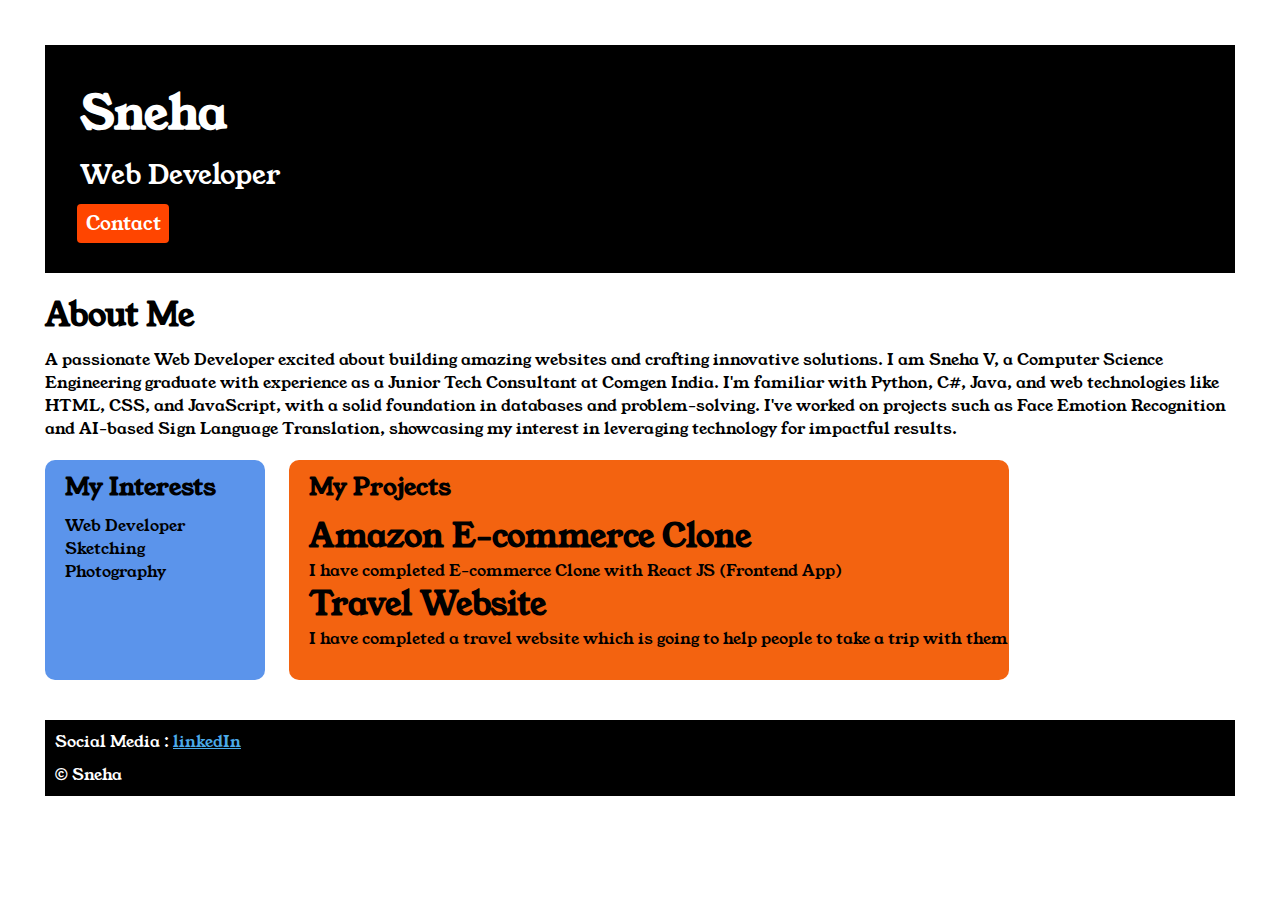
<file: index.html>
<!DOCTYPE html>
<html lang="en">

<head>
    <meta charset="UTF-8">
    <meta name="viewport" content="width=device-width, initial-scale=1.0">
    <title>Portfolio Project</title>
    <link rel="stylesheet" href="style.css">
    <link rel="preconnect" href="https://fonts.googleapis.com">
    <link rel="preconnect" href="https://fonts.gstatic.com" crossorigin>
    <link href="https://fonts.googleapis.com/css2?family=Young+Serif&display=swap" rel="stylesheet">
</head>

<body>

    <div class="container">
        <div class="section-one">
            <h1 class="section-one__name">Sneha</h1>
            <p class="section-one__role">Web Developer</p>
            <a class="section-one__contact" href="contact.html">Contact</a>

        </div>

        <div class="section-two">
            <h1 class="section-two__title">About Me</h1>
            <p class="section-two__desc">A passionate Web Developer excited about building amazing websites and crafting
                innovative solutions. I am Sneha V, a Computer Science Engineering graduate with experience as a Junior
                Tech Consultant at Comgen India. I'm familiar with Python, C#, Java, and web technologies like HTML,
                CSS, and JavaScript, with a solid foundation in databases and problem-solving. I've worked on projects
                such as Face Emotion Recognition and AI-based Sign Language Translation, showcasing my interest in
                leveraging technology for impactful results.</p>
        </div>

        <div class="section-three">
            <h2 class="section-three__title">My Interests</h2>

            <ul style="list-style-type:none;" class="section-three__desc">
                <li>Web Developer</li>
                <li>Sketching</li>
                <li>Photography</li>
            </ul>
        </div>

        <div class="section-four">
            <h2 class="section-four__title">My Projects</h2>
            <ul class="section-four__desc" style="list-style-type: none;">

                <li>
                    <h1>Amazon E-commerce Clone</h1>
                    <p>I have completed E-commerce Clone with React JS (Frontend App)</p>
                </li>
                <li>
                    <h1>Travel Website</h1>
                    <p>I have completed a travel website which is going to help people to take a trip with them</p>
                </li>
            </ul>
        </div>

        <div class="section-five">
            <p class="section-five__title">Social Media : <a href="https://www.linkedin.com/feed/" style="color: rgb(75, 170, 233);" target="_blank">linkedIn</a></p>
            <p class="section-five__desc">&copy; Sneha</p>
        </div>


    </div>
</body>

</html>
</file>
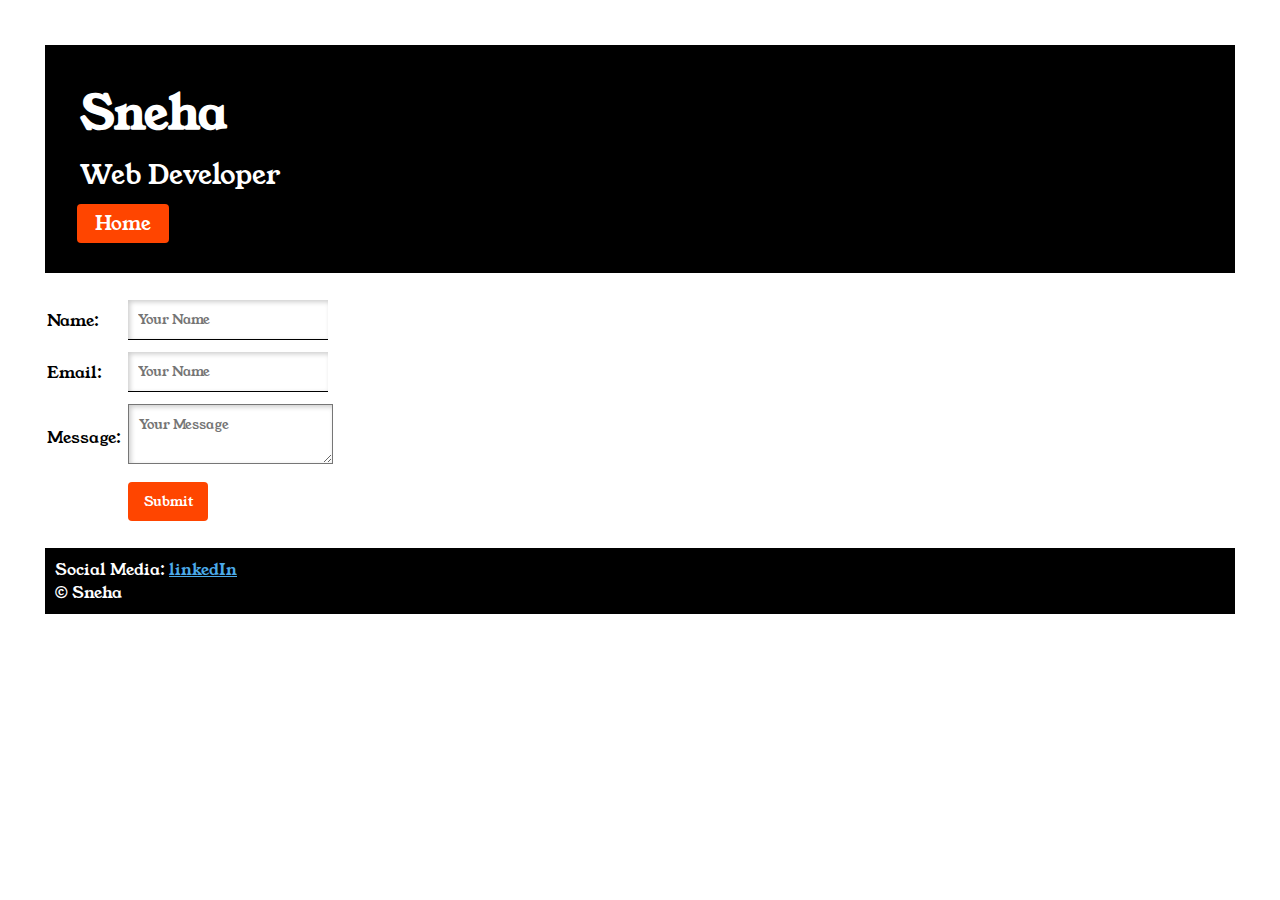
<file: contact.html>
<!DOCTYPE html>
<html lang="en">

<head>
    <meta charset="UTF-8">
    <meta name="viewport" content="width=device-width, initial-scale=1.0">
    <title>Contact Form</title>
    <link rel="stylesheet" href="style.css">
    <link rel="preconnect" href="https://fonts.googleapis.com">
    <link rel="preconnect" href="https://fonts.gstatic.com" crossorigin>
    <link href="https://fonts.googleapis.com/css2?family=Young+Serif&display=swap" rel="stylesheet">
</head>

<body>

    <div class="container1">


        <div class="sectionn-one">
            <h1 class="sectionn-one__name">Sneha</h1>
            <p class="sectionn-one__role">Web Developer</p>
            <a class="sectionn-one__home" href="index.html">Home</a>
        </div>

        <div class="sectionn-two">
            <form class="sectionn-two__desc">
                <table>
                    <tr>
                        <td>Name:</td>
                        <td><input type="text" placeholder="Your Name" class="sectionn-two__input"></td>
                    </tr>
                    <tr>
                        <td>Email:</td>
                        <td><input type="email" placeholder="Your Name" class="sectionn-two__input"></td>
                    </tr>
                    <tr>
                        <td>Message:</td>
                        <td><textarea placeholder="Your Message" class="sectionn-two__textarea"></textarea></td>
                    </tr>
                    <tr>
                        <td></td>
                        <td><input type="submit" class="InputBtn"></td>
                    </tr>
                </table>
            </form>
        </div>
        
        <div class="sectionn-three">
            <p class="sectionn-three__title">Social Media: <a href="https://www.linkedin.com/feed/" style="color: rgb(75, 170, 233);" target="_blank">linkedIn</a></p>
            <p class="sectionn-three_desc">&copy; Sneha</p>
        </div>

    </div>
</body>

</html>
</file>
<file: style.css>
* {
    padding: 0;
    margin: 0;
}

* {
    font-family: "Young Serif", serif;
}

.container {
    padding: 45px;
}

.section-one {
    background-color: black;
    color: white;
    padding: 30px;
    font-size: larger;
}

.section-one__name,
.section-one__role,
.section-one__contact {
    padding: 5px;
}

.section-one__contact {
    background-color: orangered;
    width: 80px;
    color: white;
    border: none;
    text-decoration: none;
    padding: 6px;
    margin-left: 2px;
    margin-top: 5px;
    display: inline-block;
    border-radius: 4px;
    text-align: center;
}

.section-one__name {
    font-size: 47px;
}

.section-one__role {
    font-size: 27px;
}

.section-two,
.section-three,
.section-four,
.section-five {
    margin-top: 20px;
}

.section-two__desc,
.section-three__desc,
.section-four__desc,
.section-five__desc {
    margin-top: 10px;
}


.section-three {
    display: inline-block;
    width: 200px;
    height: 200px;
    background-color: rgb(91, 148, 235);
    padding-left: 20px;
    padding-top: 10px;
    padding-bottom: 10px;
    border-radius: 10px;
    vertical-align: top;
}


.section-four {
    display: inline-block;
    height: 200px;
    width: 700px;
    background-color: rgb(243, 99, 16);
    margin: 20px;
    padding-left: 20px;
    padding-top: 10px;
    padding-bottom: 10px;
    border-radius: 10px;
    /* vertical-align: top; */
}

.section-five {
    background-color: black;
    color: white;
    padding-left: 10px;
    padding-top: 10px;
    padding-bottom: 10px;
}

.container1{
    padding: 45px;
}

.sectionn-one{
    background-color: black;
    color: white;
    padding: 30px;
    font-size: larger;
}


.sectionn-one__name,
.sectionn-one__role,
.sectionn-one__home {
    padding: 5px;
}

.sectionn-one__home {
    background-color: orangered;
    width: 80px;
    color: white;
    border: none;
    text-decoration: none;
    padding: 6px;
    margin-left: 2px;
    margin-top: 5px;
    display: inline-block;
    border-radius: 4px;
    text-align: center;
}


.sectionn-two,
.sectionn-three{
    margin-top: 20px;
}


.sectionn-three {
    background-color: black;
    color: white;
    padding-left: 10px;
    padding-top: 10px;
    padding-bottom: 10px;
}


.InputBtn{
    background-color: orangered;
    width: 80px;
    color: white;
    border: none;
    text-decoration: none;
    padding: 6px;
    margin-left: 2px;
    margin-top: 5px;
    display: inline-block;
    border-radius: 4px;
    text-align: center;
}

.sectionn-two__desc input{
    margin: 5px;
    padding: 10px;
    outline: none;
}

.sectionn-two__desc textarea{
    margin: 5px;
    padding: 10px;
}


.sectionn-one__name{
    font-size: 47px;
}


.sectionn-one__role{
    font-size: 27px;
}

.sectionn-two__input{
    border: none;
    border-bottom: solid black 1px;
    box-shadow: inset 2px 2px 5px rgba(0, 0, 0, 0.2);
}

.sectionn-two__textarea{
    box-shadow: inset 2px 2px 5px rgba(0, 0, 0, 0.2);
}
</file>
